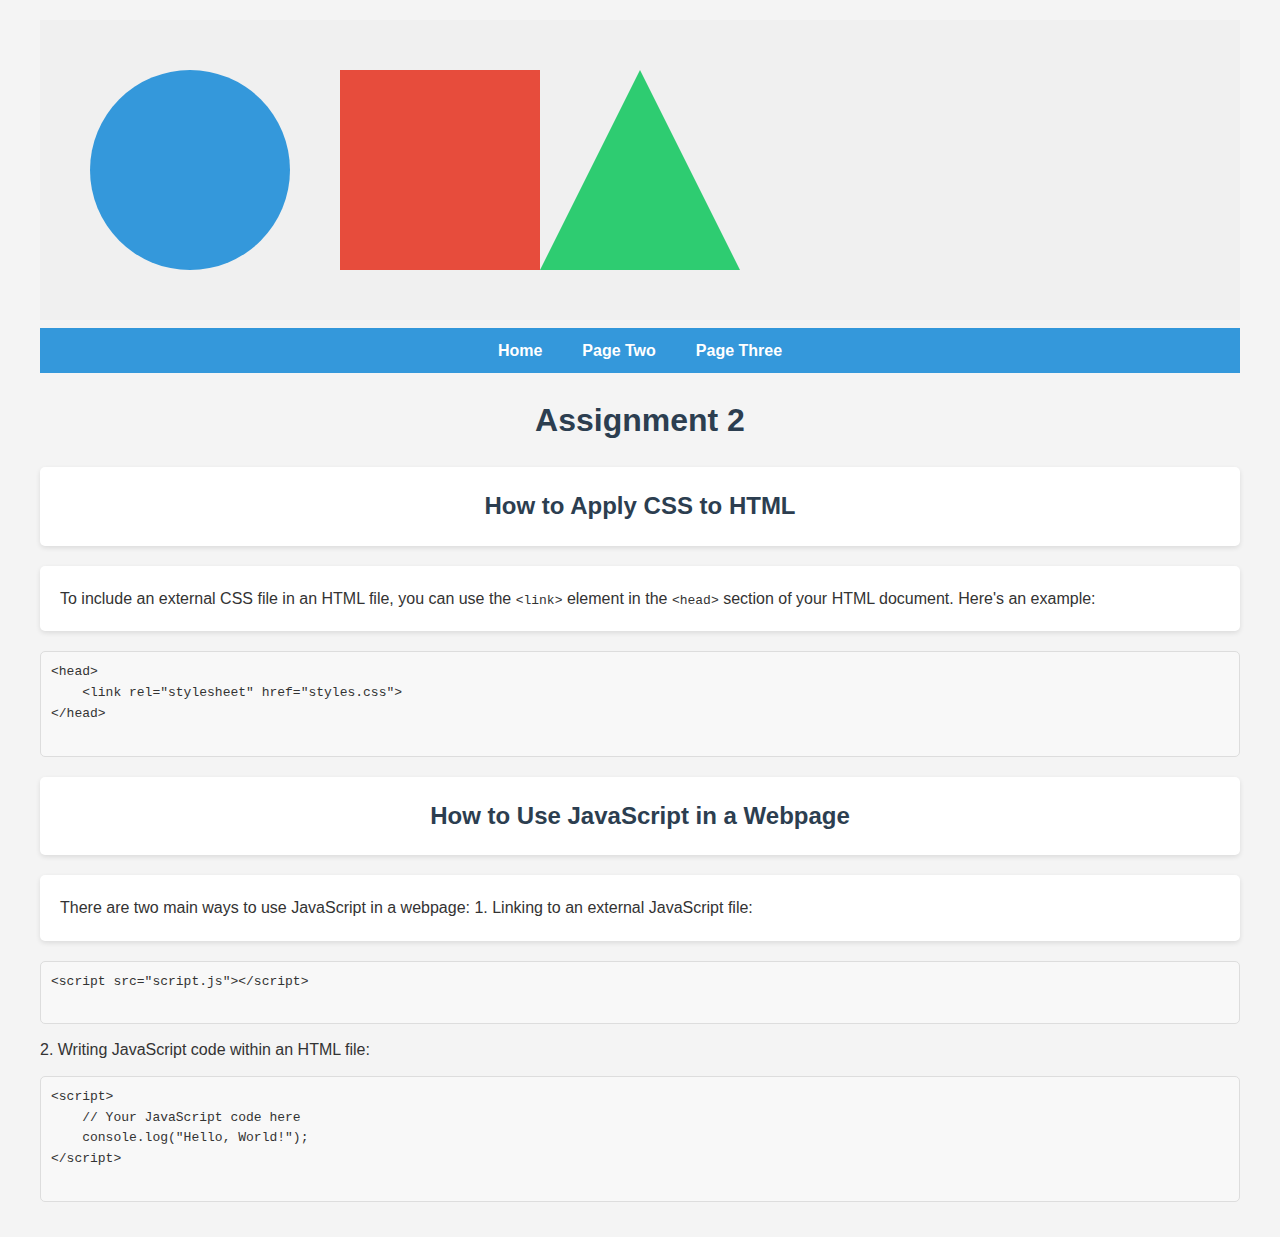
<file: index.html>
<!DOCTYPE html>
<html lang="en">
<head>
    <meta charset="UTF-8">
    <meta name="viewport" content="width=device-width, initial-scale=1.0">
    <title>Assignment 2</title>
    <link rel="stylesheet" href="style.css">
    <link rel="icon" href="favicon.svg" type="image/svg+xml">
</head>
<body>
    <svg width="100%" height="300">
        <rect width="100%" height="300" fill="#f0f0f0"/>
        <circle cx="150" cy="150" r="100" fill="#3498db"/>
        <rect x="300" y="50" width="200" height="200" fill="#e74c3c"/>
        <polygon points="600,50 500,250 700,250" fill="#2ecc71"/>
    </svg>

    <nav class="menu">
        <ul>
            <li><a href="./index.html">Home</a></li>
            <li><a href="./views/two.html">Page Two</a></li>
            <li><a href="./views/three.html">Page Three</a></li>
        </ul>
    </nav>

    <h1>Assignment 2</h1>

    <h2 class="css-question">How to Apply CSS to HTML</h2>
    <p class="css-question">
        To include an external CSS file in an HTML file, you can use the <code>&lt;link&gt;</code> element in the <code>&lt;head&gt;</code> section of your HTML document. Here's an example:
        <pre>
&lt;head&gt;
    &lt;link rel="stylesheet" href="styles.css"&gt;
&lt;/head&gt;
        </pre>
    </p>

    <h2 class="js-question">How to Use JavaScript in a Webpage</h2>
    <p class="js-question">
        There are two main ways to use JavaScript in a webpage:
        
        1. Linking to an external JavaScript file:
        <pre>
&lt;script src="script.js"&gt;&lt;/script&gt;
        </pre>
        
        2. Writing JavaScript code within an HTML file:
        <pre>
&lt;script&gt;
    // Your JavaScript code here
    console.log("Hello, World!");
&lt;/script&gt;
        </pre>
    </p>
</body>
</html>
</file>
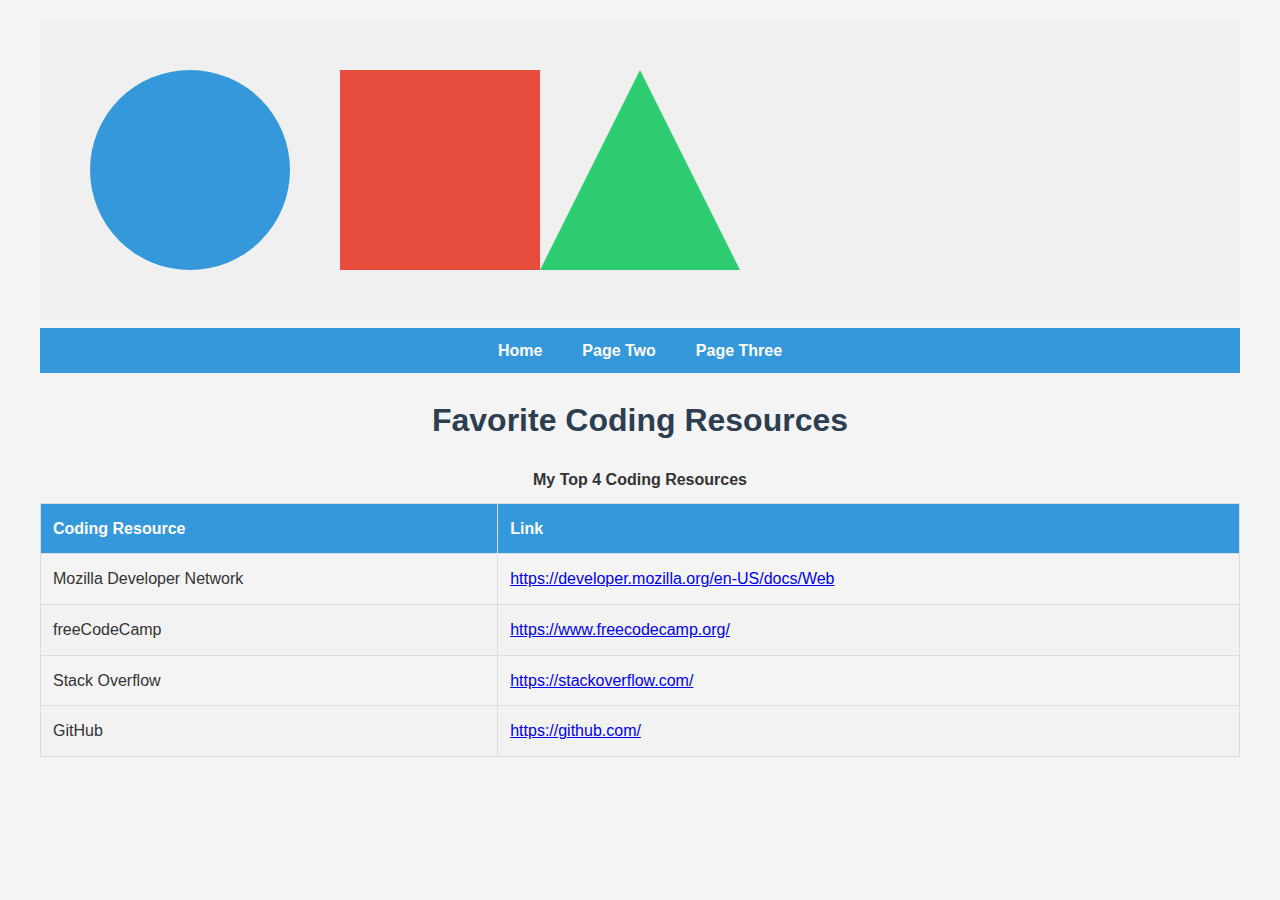
<file: two.html>
<!DOCTYPE html>
<html lang="en">
<head>
    <meta charset="UTF-8">
    <meta name="viewport" content="width=device-width, initial-scale=1.0">
    <title>Favorite Coding Resources</title>
    <link rel="stylesheet" href="../style.css">
    <link rel="icon" href="../favicon.svg" type="image/svg+xml">
</head>
<body>
    <svg width="100%" height="300">
        <rect width="100%" height="300" fill="#f0f0f0"/>
        <circle cx="150" cy="150" r="100" fill="#3498db"/>
        <rect x="300" y="50" width="200" height="200" fill="#e74c3c"/>
        <polygon points="600,50 500,250 700,250" fill="#2ecc71"/>
    </svg>

    <nav class="menu">
        <ul>
            <li><a href="../index.html">Home</a></li>
            <li><a href="./two.html">Page Two</a></li>
            <li><a href="./three.html">Page Three</a></li>
        </ul>
    </nav>

    <h1>Favorite Coding Resources</h1>

    <table>
        <caption>My Top 4 Coding Resources</caption>
        <thead>
            <tr>
                <th>Coding Resource</th>
                <th>Link</th>
            </tr>
        </thead>
        <tbody>
            <tr>
                <td>Mozilla Developer Network</td>
                <td><a href="https://developer.mozilla.org/en-US/docs/Web">https://developer.mozilla.org/en-US/docs/Web</a></td>
            </tr>
            <tr>
                <td>freeCodeCamp</td>
                <td><a href="https://www.freecodecamp.org/">https://www.freecodecamp.org/</a></td>
            </tr>
            <tr>
                <td>Stack Overflow</td>
                <td><a href="https://stackoverflow.com/">https://stackoverflow.com/</a></td>
            </tr>
            <tr>
                <td>GitHub</td>
                <td><a href="https://github.com/">https://github.com/</a></td>
            </tr>
        </tbody>
    </table>
</body>
</html>
</file>
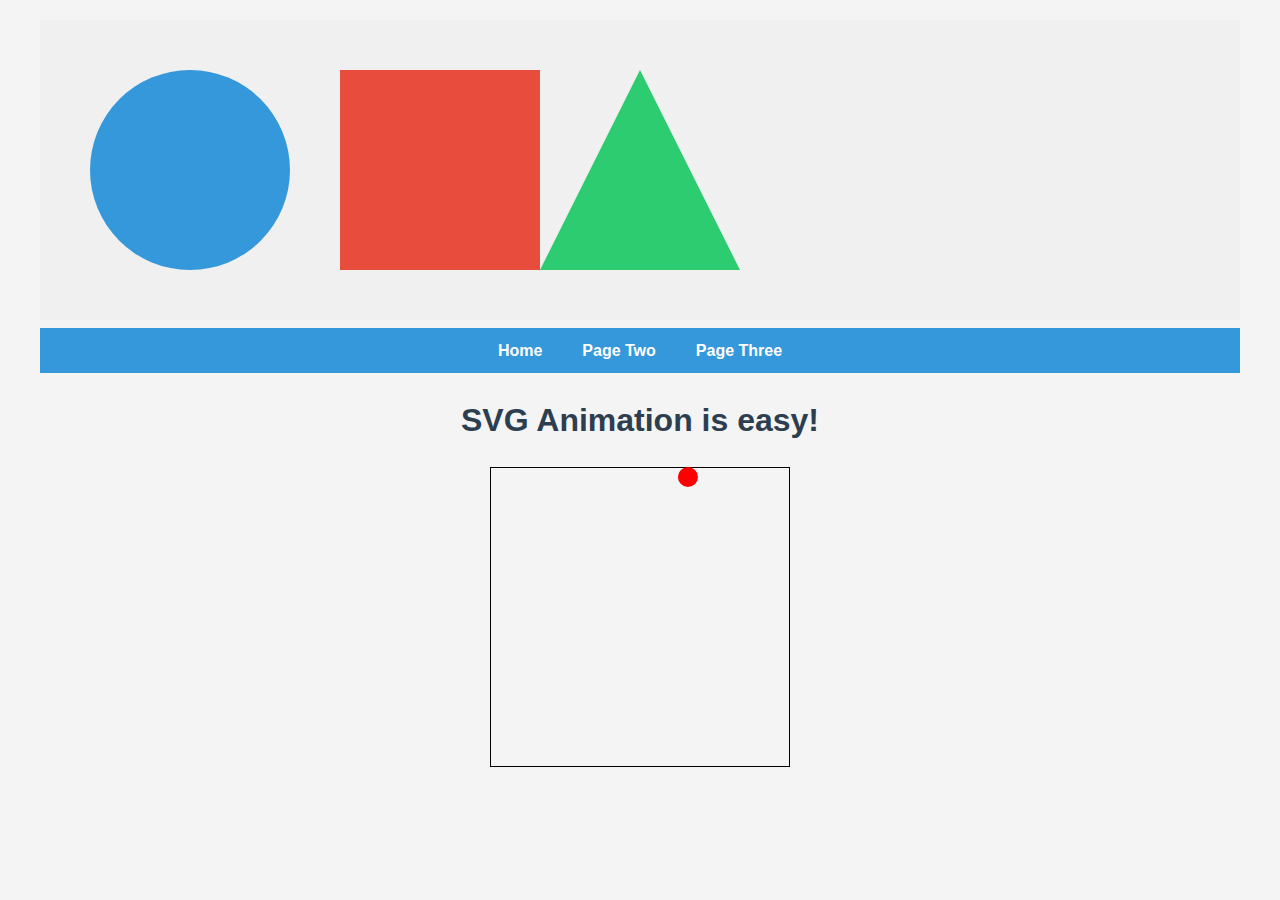
<file: views/three.html>
<!DOCTYPE html>
<html lang="en">
<head>
    <meta charset="UTF-8">
    <meta name="viewport" content="width=device-width, initial-scale=1.0">
    <title>SVG Animation</title>
    <link rel="stylesheet" href="../style.css">
    <link rel="icon" href="../favicon.svg" type="image/svg+xml">
</head>
<body>
    <svg width="100%" height="300">
        <rect width="100%" height="300" fill="#f0f0f0"/>
        <circle cx="150" cy="150" r="100" fill="#3498db"/>
        <rect x="300" y="50" width="200" height="200" fill="#e74c3c"/>
        <polygon points="600,50 500,250 700,250" fill="#2ecc71"/>
    </svg>

    <nav class="menu">
        <ul>
            <li><a href="../index.html">Home</a></li>
            <li><a href="./two.html">Page Two</a></li>
            <li><a href="./three.html">Page Three</a></li>
        </ul>
    </nav>

    <h1>SVG Animation is easy!</h1>

    <img src="../resources/page-three.svg" alt="SVG Animation of a circle traversing a square">
</body>
</html>
</file>
<file: style.css>
/* General styles */
body {
    font-family: Arial, sans-serif;
    line-height: 1.6;
    color: #333;
    max-width: 1200px;
    margin: 0 auto;
    padding: 20px;
    background-color: #f4f4f4;
}

/* Header styles */
h1, h2 {
    text-align: center;
    color: #2c3e50;
}

/* Navigation styles */
nav.menu {
    background-color: #3498db;
    padding: 10px;
    margin-bottom: 20px;
}

nav.menu ul {
    list-style-type: none;
    padding: 0;
    margin: 0;
    display: flex;
    justify-content: center;
}

nav.menu li {
    margin: 0 10px;
}

nav.menu a {
    text-decoration: none;
    color: white;
    font-weight: bold;
    padding: 5px 10px;
    border-radius: 5px;
    transition: background-color 0.3s ease;
}

nav.menu a:hover {
    background-color: #2980b9;
}

/* Content styles */
.css-question, .js-question {
    background-color: white;
    padding: 20px;
    border-radius: 5px;
    box-shadow: 0 2px 5px rgba(0, 0, 0, 0.1);
    margin-bottom: 20px;
}

pre {
    background-color: #f8f8f8;
    border: 1px solid #ddd;
    border-radius: 5px;
    padding: 10px;
    overflow-x: auto;
}

/* Table styles */
table {
    width: 100%;
    border-collapse: collapse;
    margin-top: 20px;
}

caption {
    font-weight: bold;
    margin-bottom: 10px;
}

th, td {
    border: 1px solid #ddd;
    padding: 12px;
    text-align: left;
}

th {
    background-color: #3498db;
    color: white;
}

tr:nth-child(even) {
    background-color: #f2f2f2;
}

tr:hover {
    background-color: #e0e0e0;
}

/* SVG Animation styles */
img {
    display: block;
    margin: 0 auto;
    max-width: 100%;
    height: auto;
}

/* Hover animations */
.css-question:hover, .js-question:hover {
    transform: translateY(-5px);
    transition: transform 0.3s ease;
    box-shadow: 0 4px 8px rgba(0, 0, 0, 0.2);
}

pre:hover {
    background-color: #e0e0e0;
    transition: background-color 0.3s ease;
}

/* Responsive design */
@media (max-width: 768px) {
    nav.menu ul {
        flex-direction: column;
        align-items: center;
    }

    nav.menu li {
        margin: 5px 0;
    }
}
</file>
